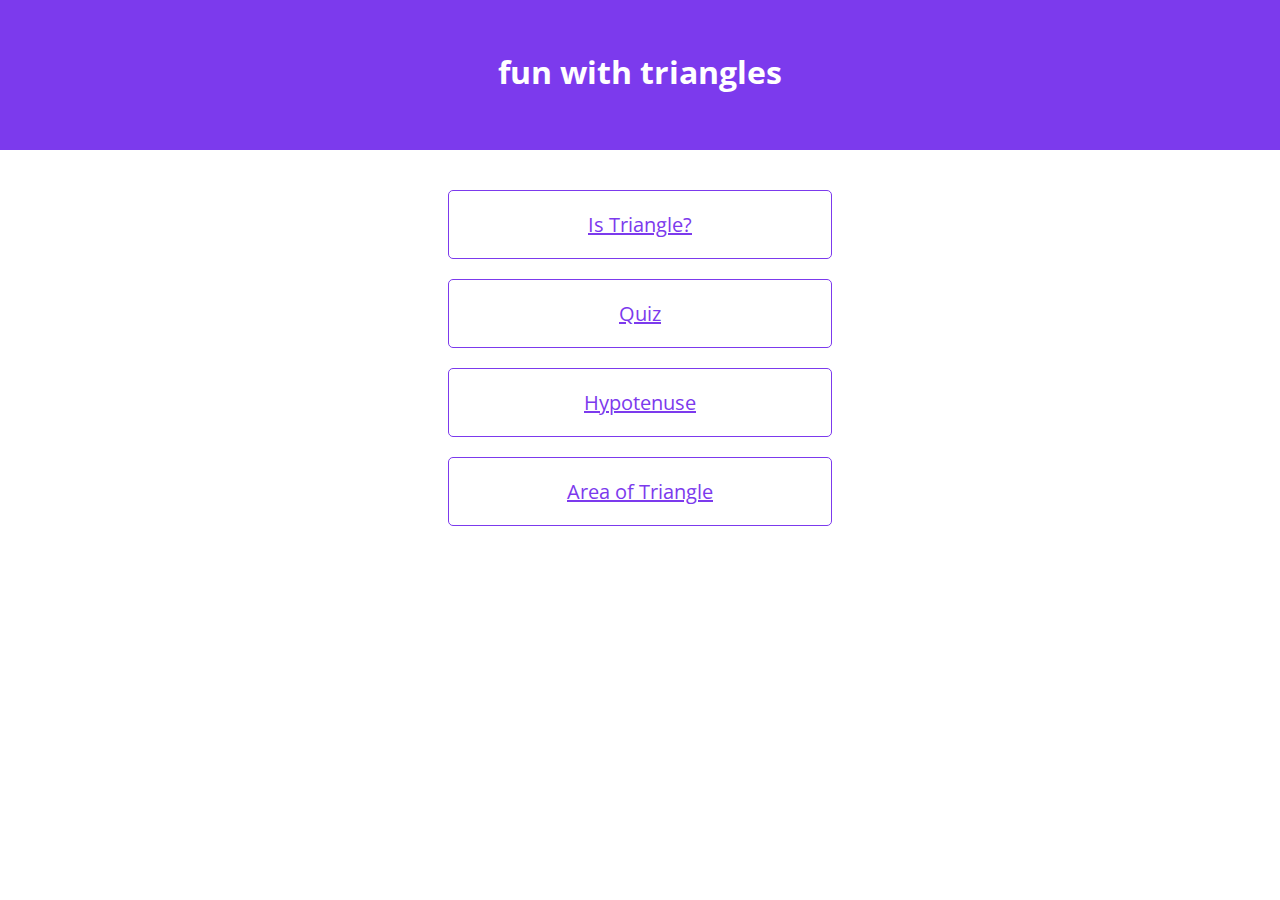
<file: index.html>
<!DOCTYPE html>
<html lang="en">
<head>
  <meta charset="UTF-8">
  <meta http-equiv="X-UA-Compatible" content="IE=edge">
  <meta name="viewport" content="width=device-width, initial-scale=1.0">
  <link rel="stylesheet" href="style.css">
  <title>Fun with Triangles</title>
</head>
<body>
  <header>
    <h1>fun with triangles</h1>
  </header>
    <ul>
      <li><a href="isTriangle.html">Is Triangle?</a></li>
      <li><a href="quiz.html">Quiz</a></li>
      <li><a href="hypotenuse.html">Hypotenuse</a></li>
      <li><a href="area.html">Area of Triangle</a></li>
    </ul>
</body>
</html>
</file>
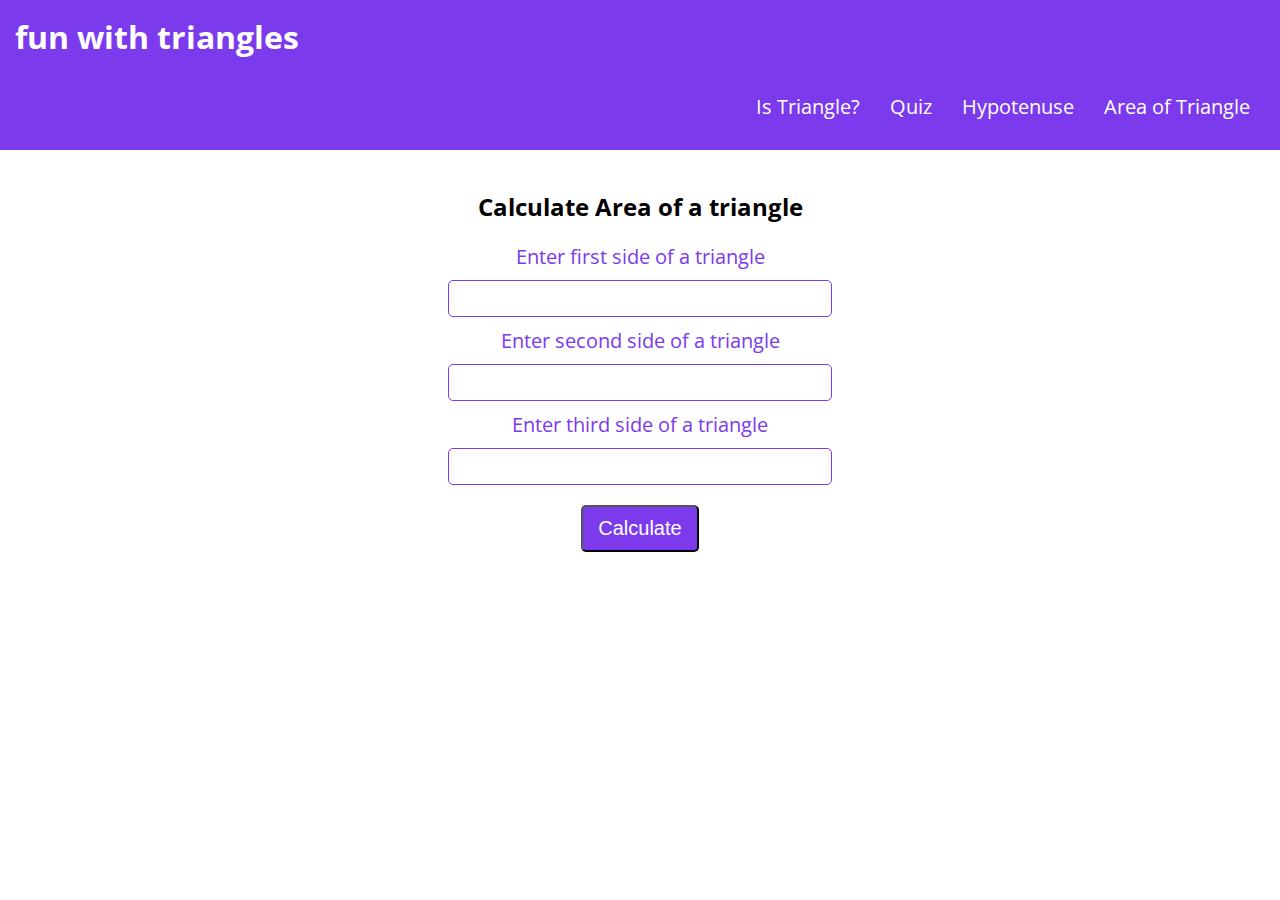
<file: area.html>
<!DOCTYPE html>
<html lang="en">
<head>
  <meta charset="UTF-8">
  <meta http-equiv="X-UA-Compatible" content="IE=edge">
  <meta name="viewport" content="width=device-width, initial-scale=1.0">
  <link rel="stylesheet" href="isTriangle.css">
  <title>Area of a triangle</title>
</head>
<body>
  <header>
    <h1>fun with triangles</h1>
    <ul>
      <li><a href="isTriangle.html">Is Triangle?</a></li>
      <li><a href="quiz.html">Quiz</a></li>
      <li><a href="hypotenuse.html">Hypotenuse</a></li>
      <li><a href="area.html">Area of Triangle</a></li>
    </ul>
  </header>
  <h2>Calculate Area of a triangle</h2>
  <label for="side">Enter first side of a triangle</label>
  <input type="number" class="sides">
  <label for="side">Enter second side of a triangle</label>
  <input type="number" class="sides">
  <label for="side">Enter third side of a triangle</label>
  <input type="number" class="sides">
  <button id="btn-check">Calculate</button>
  <div id="output-div"></div>
  <script src="area.js" type="text/javascript"></script>
</body>
</html>
</file>
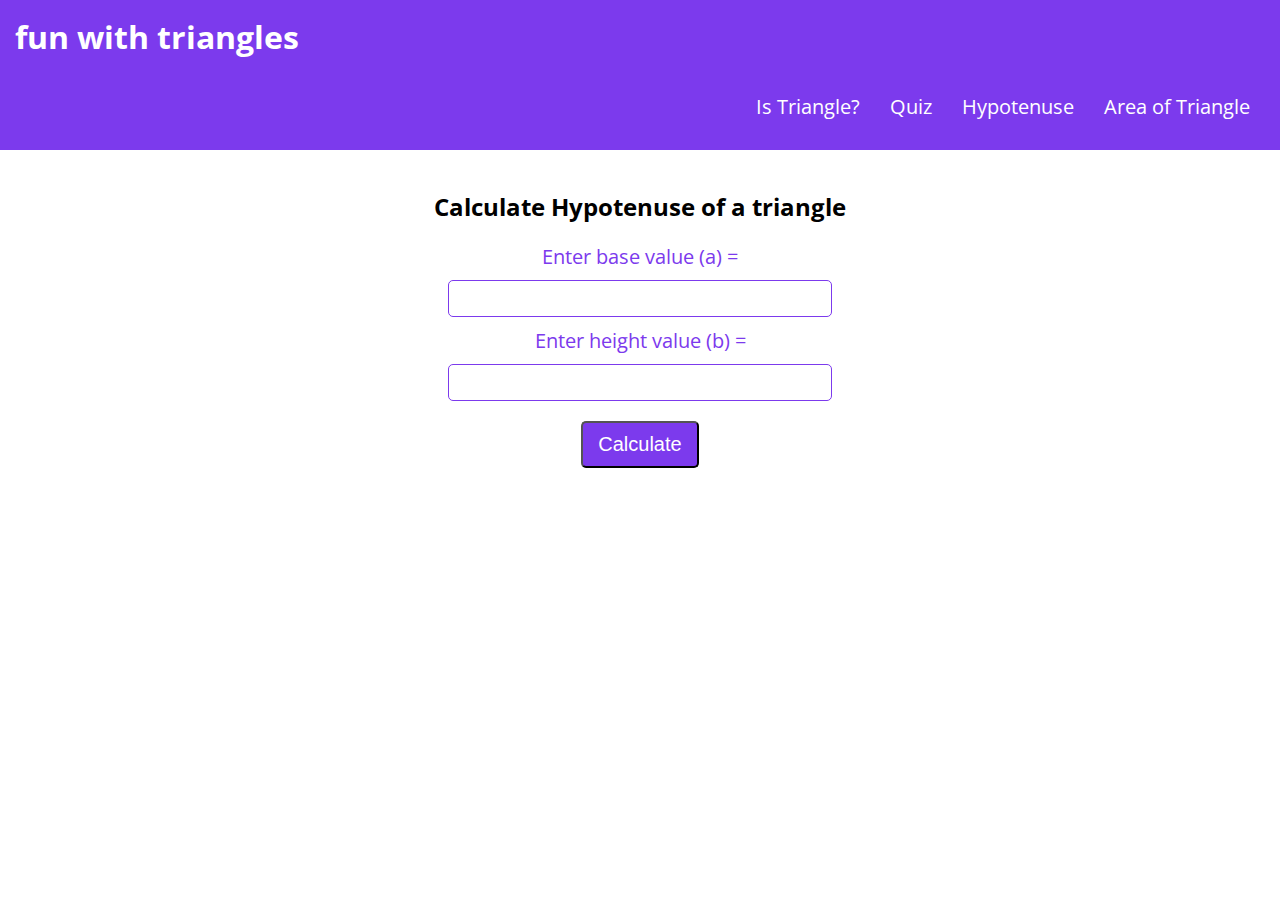
<file: hypotenuse.html>
<!DOCTYPE html>
<html lang="en">
<head>
  <meta charset="UTF-8">
  <meta http-equiv="X-UA-Compatible" content="IE=edge">
  <meta name="viewport" content="width=device-width, initial-scale=1.0">
  <link rel="stylesheet" href="isTriangle.css">
  <title>Hypotenuse of a triangle</title>
</head>
<body>
  <header>
    <h1>fun with triangles</h1>
    <ul>
      <li><a href="isTriangle.html">Is Triangle?</a></li>
      <li><a href="quiz.html">Quiz</a></li>
      <li><a href="hypotenuse.html">Hypotenuse</a></li>
      <li><a href="area.html">Area of Triangle</a></li>
    </ul>
  </header>
  <h2>Calculate Hypotenuse of a triangle</h2>
  <label for="base">Enter base value (a) =</label>
  <input type="number" id="base">
  <label for="height">Enter height value (b) =</label>
  <input type="number" id="height">
  <button id="btn-check">Calculate</button>
  <div id="output-div"></div>
  <script src="hypotenuse.js" type="text/javascript"></script>
</body>
</html>
</file>
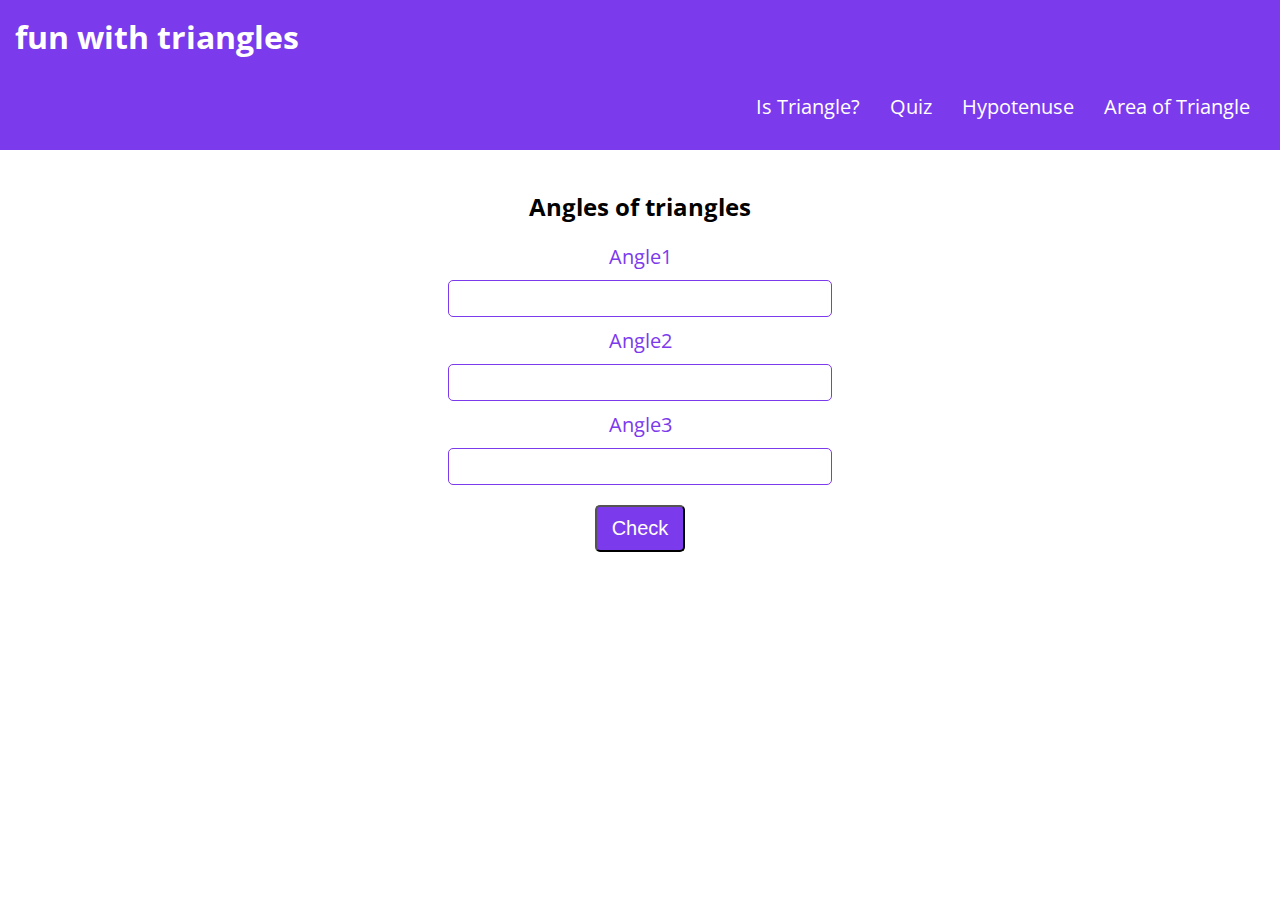
<file: isTriangle.html>
<!DOCTYPE html>
<html lang="en">
<head>
  <meta charset="UTF-8">
  <meta http-equiv="X-UA-Compatible" content="IE=edge">
  <meta name="viewport" content="width=device-width, initial-scale=1.0">
  <link rel="stylesheet" href="isTriangle.css">
  <title>Is Triangle?</title>
</head>
<body>
  <header>
    <h1>fun with triangles</h1>
    <ul>
      <li><a href="isTriangle.html">Is Triangle?</a></li>
      <li><a href="quiz.html">Quiz</a></li>
      <li><a href="hypotenuse.html">Hypotenuse</a></li>
      <li><a href="area.html">Area of Triangle</a></li>
    </ul>
  </header>
  <h2>Angles of triangles</h2>
  <label for="angle">Angle1</label>
  <input type="number" class="angle">
  <label for="angle">Angle2</label>
  <input type="number" class="angle">
  <label for="angle">Angle3</label>
  <input type="number" class="angle">
  <button id="btn-check">Check</button>
  <div id="output-div"></div>
  <script src="isTriangle.js" type="text/javascript"></script>
</body>
</html>
</file>
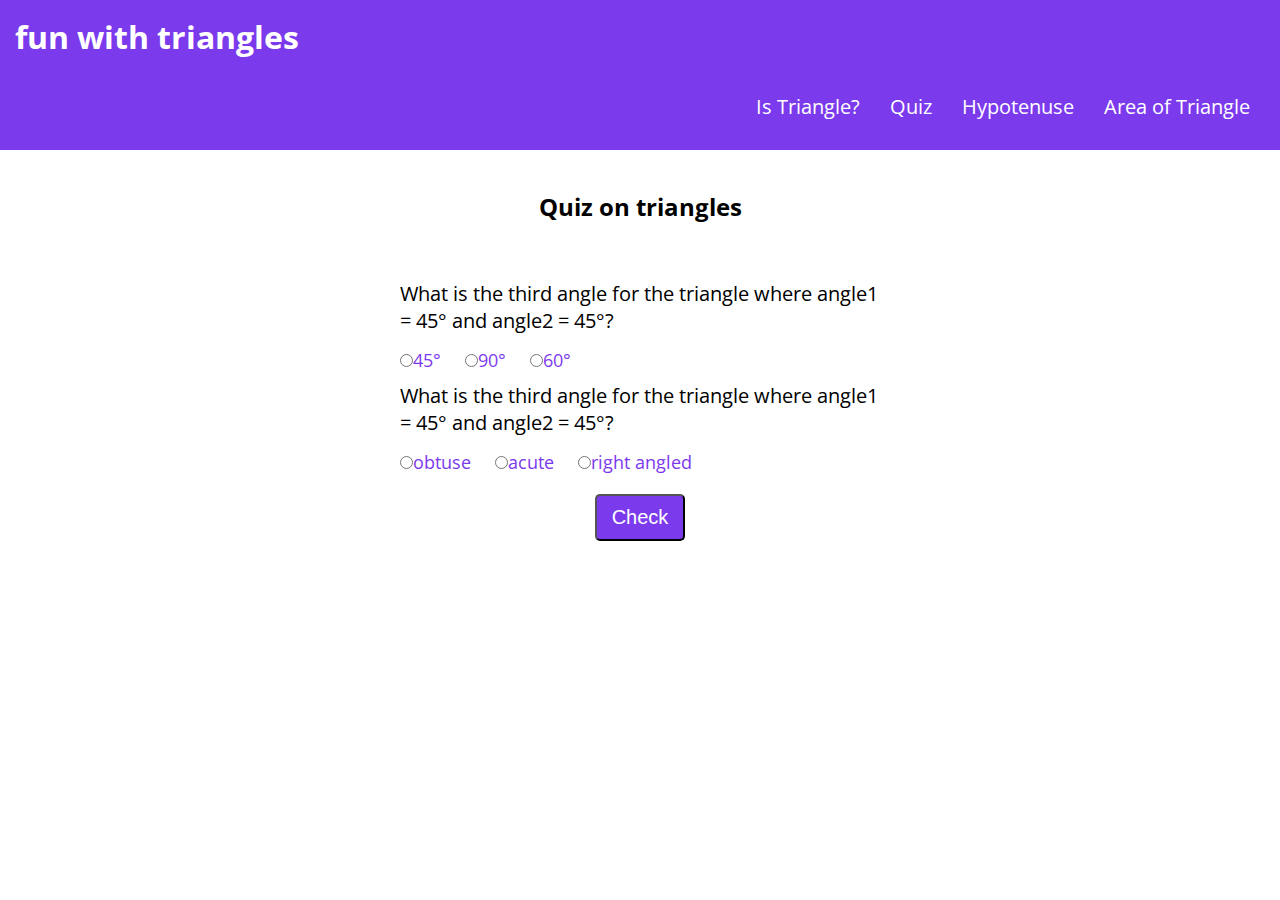
<file: quiz.html>
<!DOCTYPE html>
<html lang="en">
<head>
  <meta charset="UTF-8">
  <meta http-equiv="X-UA-Compatible" content="IE=edge">
  <meta name="viewport" content="width=device-width, initial-scale=1.0">
  <link rel="stylesheet" href="quiz.css">
  <title>Quiz on Triangles</title>
</head>
<body>
  <header>
    <h1>fun with triangles</h1>
    <ul>
      <li><a href="isTriangle.html">Is Triangle?</a></li>
      <li><a href="quiz.html">Quiz</a></li>
      <li><a href="hypotenuse.html">Hypotenuse</a></li>
      <li><a href="area.html">Area of Triangle</a></li>
    </ul>
  </header>
  <h2>Quiz on triangles</h2>
  <p id="secHead">For each correct answer you will get 1 point</p>
  <div></div>
  <form class="quiz-form">
    <div class="question-container">
      <p>What is the third angle for the triangle where angle1 = 45° and angle2 = 45°?</p>
      <label><input type="radio" name="question1" value="45°">45°</label>
      <label><input type="radio" name="question1" value="90°">90°</label>
      <label><input type="radio" name="question1" value="60°">60°</label>
    </div>
    <div class="question-container">
      <p>What is the third angle for the triangle where angle1 = 45° and angle2 = 45°?</p>
      <label><input type="radio" name="question2" value="obtuse">obtuse</label>
      <label><input type="radio" name="question2" value="acute">acute</label>
      <label><input type="radio" name="question2" value="right angled">right angled</label>
    </div>
  </form>
  <button id="btn-check">Check</button>
  <div id="output-div"></div>
  <script src="quiz.js" type="text/javascript"></script>
</body>
</html>
</file>
<file: style.css>
@import url('https://fonts.googleapis.com/css2?family=Open+Sans&display=swap');

*{
  margin: 0;
  padding: 0;
  box-sizing: border-box;
}

body {
  text-align: center;
  font-family: 'Open Sans', sans-serif;
}

header {
  height: 150px;
  background-color: #7c3aed;
  margin-bottom: 40px;
}

header h1 {
  padding-top: 50px;
  color: white;
}

li {
  display: block;
  padding: 20px;
  border: 1px solid #7c3aed;
  border-radius: 5px;
  width: 30%;
  list-style: none;
  margin: 20px auto;
  text-decoration: none;
}

a {
  color: #7c3aed;
  font-size: 20px;

}
</file>
<file: isTriangle.css>
@import url('https://fonts.googleapis.com/css2?family=Open+Sans&display=swap');

*{
  margin: 0;
  padding: 0;
  box-sizing: border-box;
}

body {
  font-family: 'Open Sans', sans-serif;
}

header {
  height: 150px;
  background-color: #7c3aed;
  margin-bottom: 40px;
  padding: 15px;
  color: white;
}

header ul {
  float: right;
}

header ul li {
  float: left;
  list-style: none;
  padding: 15px;
  margin-top: 20px;
}

header ul li a {
  color: white;
  font-size: 20px;
  text-decoration: none;
}

h2 {
  text-align: center;
  margin-bottom: 20px;
}

label {
  display: block;
  text-align: center;
  font-size: 20px;
  color: #7c3aed;
  margin: 10px;
}

input {
  display: block;
  margin: 10px auto;
  width: 30%;
  padding: 10px;
  border-radius: 5px;
  border: 1px solid #7c3aed;
}

button {
  display: block;
  margin: 20px auto;
  background-color: #7c3aed;
  color: white;
  font-size: 20px;
  border-radius: 5px;
  padding: 10px 15px;
  cursor: pointer;
}

#output-div {
  font-size: 20px;
  text-align: center;
}
</file>
<file: quiz.css>
@import url('https://fonts.googleapis.com/css2?family=Open+Sans&display=swap');

*{
  margin: 0;
  padding: 0;
  box-sizing: border-box;
}

body {
  font-family: 'Open Sans', sans-serif;
}

header {
  height: 150px;
  background-color: #7c3aed;
  margin-bottom: 40px;
  padding: 15px;
  color: white;
}

header ul {
  float: right;
}

header ul li {
  float: left;
  list-style: none;
  padding: 15px;
  margin-top: 20px;
}

header ul li a {
  color: white;
  font-size: 20px;
  text-decoration: none;
}

h2 {
  text-align: center;
  margin-bottom: 20px;
}

#secHead {
  font-weight: bold;
  font-size: 20px;
  color: white;
}

.question-container {
  max-width: 500px;
  display: block;
  margin: auto;
}

p {
  margin: 10px;
  font-size: 20px;
}

label {
  font-size: 18px;
  text-align: center;
  color: #7c3aed;
  padding: 10px;
}

input {
  margin: auto;
  margin-top: 10px;
  border: 1px solid #7c3aed;
  padding: 10px;
}

button {
  display: block;
  margin: 20px auto;
  background-color: #7c3aed;
  color: white;
  font-size: 20px;
  border-radius: 5px;
  padding: 10px 15px;
  cursor: pointer;
}

#output-div {
  font-size: 20px;
  text-align: center;
}
</file>
